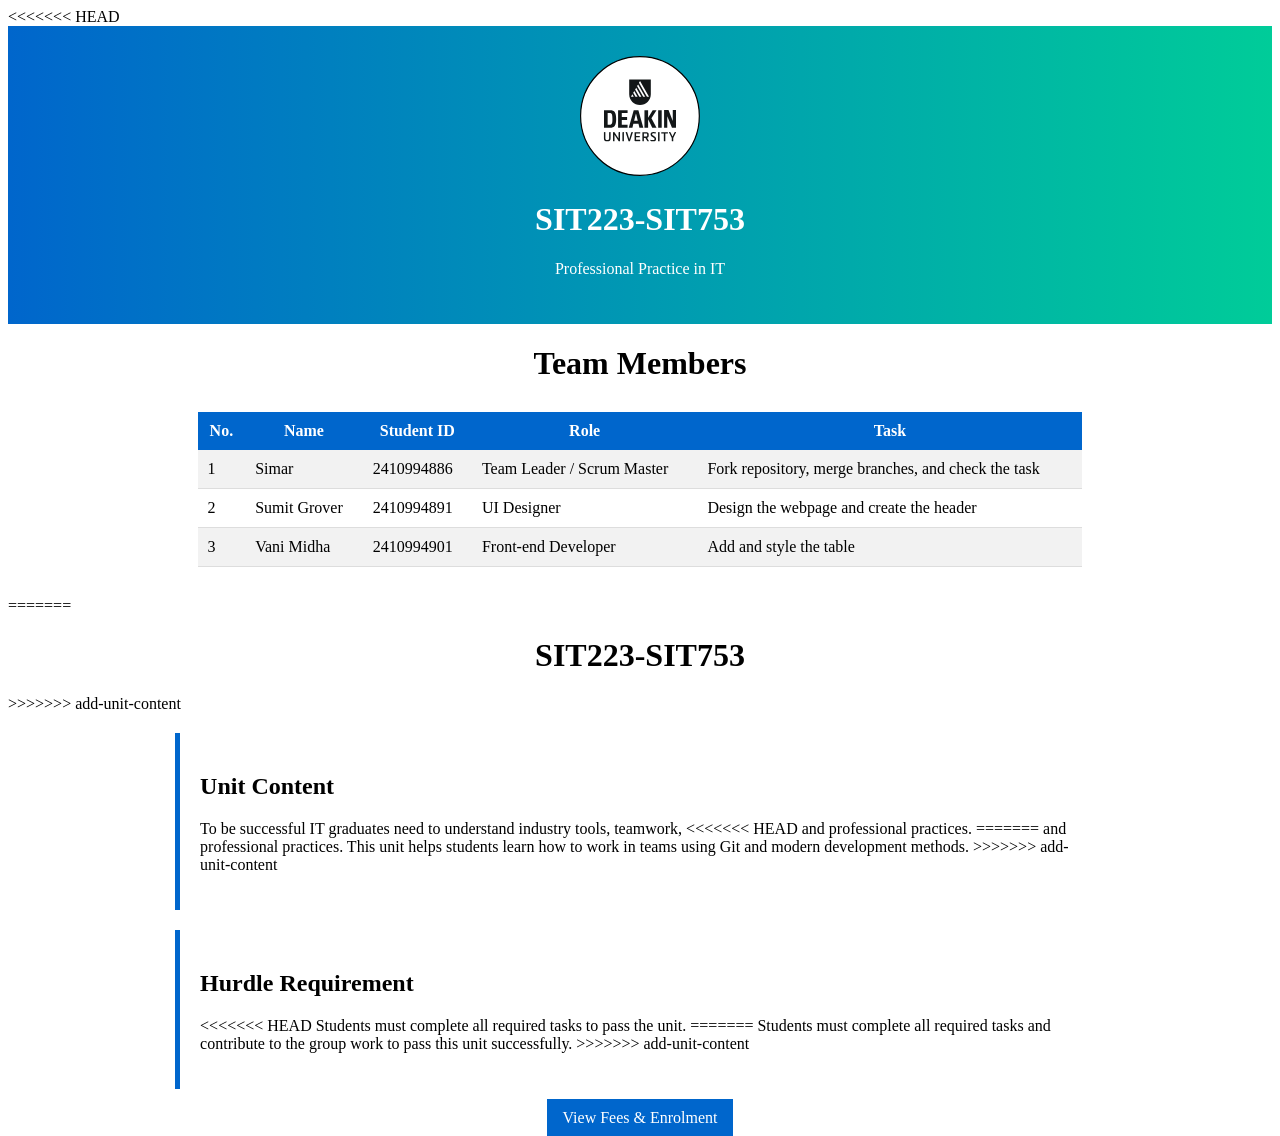
<file: index.html>
<!DOCTYPE html>
<html>
<head>
<title> Home </title>
<link rel="stylesheet" type="text/css" href="main.css"/>
</head>

<body>

<<<<<<< HEAD
<header>
    <img src="logo.svg" alt="Deakin Logo" class="logo">
    <h1>SIT223-SIT753</h1>
    <p class="subtitle">Professional Practice in IT</p>
</header>

<h1 style="text-align:center;">Team Members</h1>

<table class="team-table">
  <tr>
    <th>No.</th>
    <th>Name</th>
    <th>Student ID</th>
    <th>Role</th>
    <th>Task</th>
  </tr>

  <tr>
    <td>1</td>
    <td>Simar</td>
    <td>2410994886</td>
    <td>Team Leader / Scrum Master</td>
    <td>Fork repository, merge branches, and check the task</td>
  </tr>

  <tr>
    <td>2</td>
    <td>Sumit Grover</td>
    <td>2410994891</td>
    <td>UI Designer</td>
    <td>Design the webpage and create the header</td>
  </tr>

  <tr>
    <td>3</td>
    <td>Vani Midha</td>
    <td>2410994901</td>
    <td>Front-end Developer</td>
    <td>Add and style the table</td>
  </tr>
</table>
=======
<h1 style="text-align:center;">SIT223-SIT753</h1>
>>>>>>> add-unit-content

<div class="content-box">
  <h2>Unit Content</h2>
  <p>
    To be successful IT graduates need to understand industry tools, teamwork,
<<<<<<< HEAD
    and professional practices.
=======
    and professional practices. This unit helps students learn how to work in
    teams using Git and modern development methods.
>>>>>>> add-unit-content
  </p>
</div>

<div class="content-box">
  <h2>Hurdle Requirement</h2>
  <p>
<<<<<<< HEAD
    Students must complete all required tasks to pass the unit.
=======
    Students must complete all required tasks and contribute to the group work
    to pass this unit successfully.
>>>>>>> add-unit-content
  </p>
</div>

<div style="text-align:center; margin-top:20px;">
  <a class="btn" href="https://www.deakin.edu.au/students/enrolment-and-fees/fees">
    View Fees & Enrolment
  </a>
</div>

</body>
</html><!-- table update -->
</file>
<file: main.css>
<<<<<<< HEAD
body {
  margin: 0;
  font-family: Arial, sans-serif;
  background-color: #f5f7fa;
}

/* Header */
header {
  background: linear-gradient(to right, #0066cc, #00cc99);
  color: white;
  text-align: center;
  padding: 30px;
}

.logo {
  width: 120px;
}

/* Table */
.team-table {
  width: 70%;
  margin: 30px auto;
  border-collapse: collapse;
}

.team-table th {
  background-color: #0066cc;
  color: white;
  padding: 10px;
}

.team-table td {
  padding: 10px;
  border-bottom: 1px solid #ddd;
}

.team-table tr:nth-child(even) {
  background-color: #f2f2f2;
}

/* Content */
.content-box {
  width: 70%;
  margin: 20px auto;
  padding: 20px;
  background-color: white;
  border-left: 5px solid #0066cc;
}

/* Button */
.btn {
  background-color: #0066cc;
  color: white;
  padding: 10px 15px;
  text-decoration: none;
=======
/* Content Box */
.content-box {
  width: 70%;
  margin: 30px auto;
  padding: 20px;
  background-color: white;
  border-left: 6px solid #0066cc;
  box-shadow: 0 4px 8px rgba(0,0,0,0.1);
  font-family: Arial, sans-serif;
}

/* Button Styling */
.btn {
  background-color: #0066cc;
  color: white;
  padding: 12px 20px;
  text-decoration: none;
  border-radius: 5px;
  font-weight: bold;
}

.btn:hover {
  background-color: #004999;
>>>>>>> add-unit-content
}
</file>
